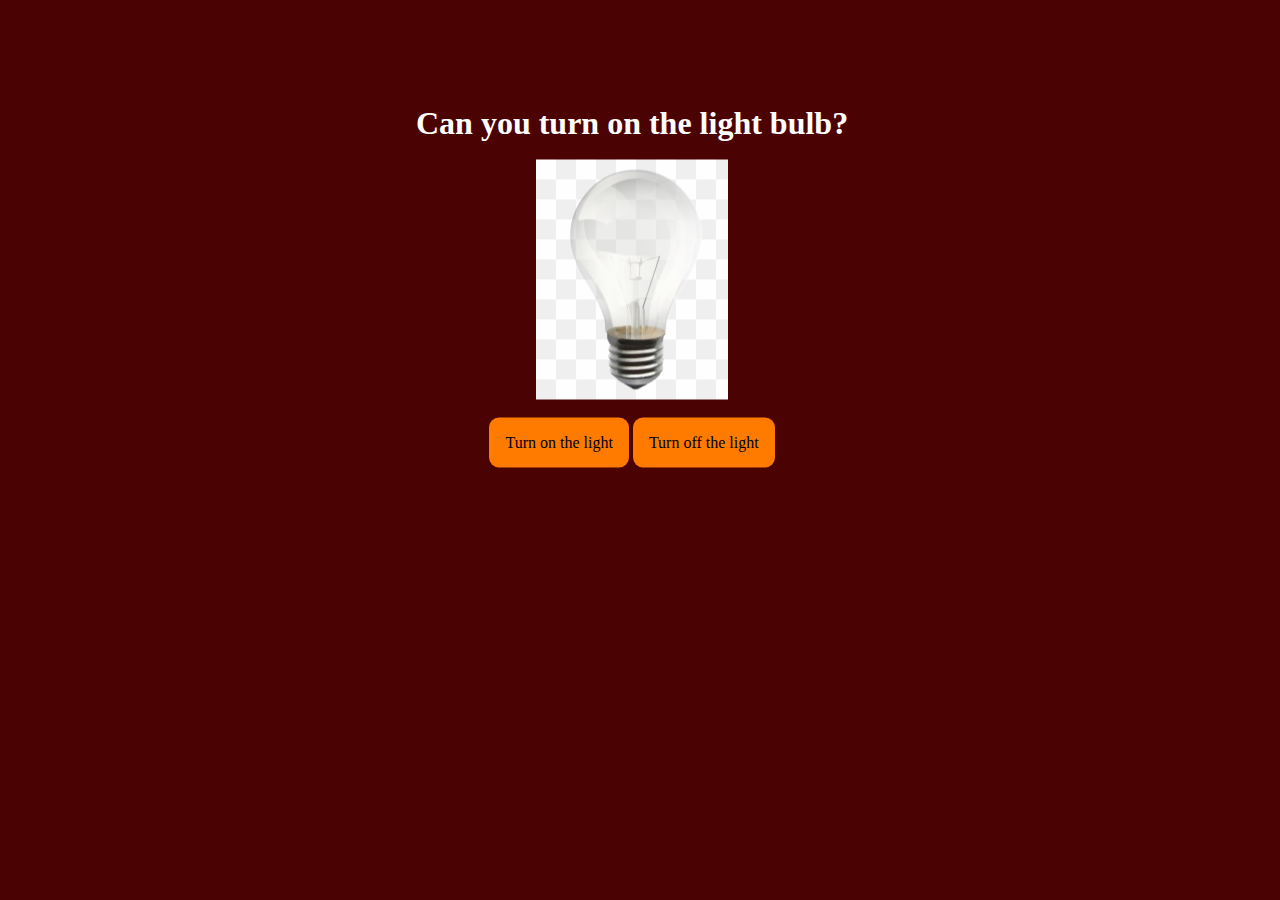
<file: image_cahnge/index.html>
<!DOCTYPE html>
<html lang="en">
<head>
    <meta charset="UTF-8">
    <meta http-equiv="X-UA-Compatible" content="IE=edge">
    <meta name="viewport" content="width=device-width, initial-scale=1.0">
    <link href="style.css" type="text/css" rel="stylesheet">
    <title>Document</title>
</head>
<body>
    <div class="container">
       <div class="flexcontainer">
           <h1>Can you turn on the light bulb?</h1>
           <br>
           <img src="img/ofbulb.png " id="image">
           <br>
           <div class="cnt">
               <!-- this is the inline technique to change the image -->
               
           <!-- <button id="On" onclick="document.getElementById('image').src='img/onbulb.png'">Turn on the light</button>
           <button id="Of" onclick="document.getElementById('image').src='img/ofbulb.png'">Turn off the light</button>-->
          <button id="On" onclick="onLight()">Turn on the light</button>
          <button id="Of" onclick="ofLight()">Turn off the light</button>
           </div>

       </div>
    </div>
    
    <script>
    
                  function onLight(){
    var lightOn=document.getElementById("image");
     lightOn.src="img/onbulb.png";
 }

 function ofLight(){
var lightOf=document.getElementById("image");
 lightOf.src="img/ofbulb.png";
 }

    </script>
</body>
</html>
</file>
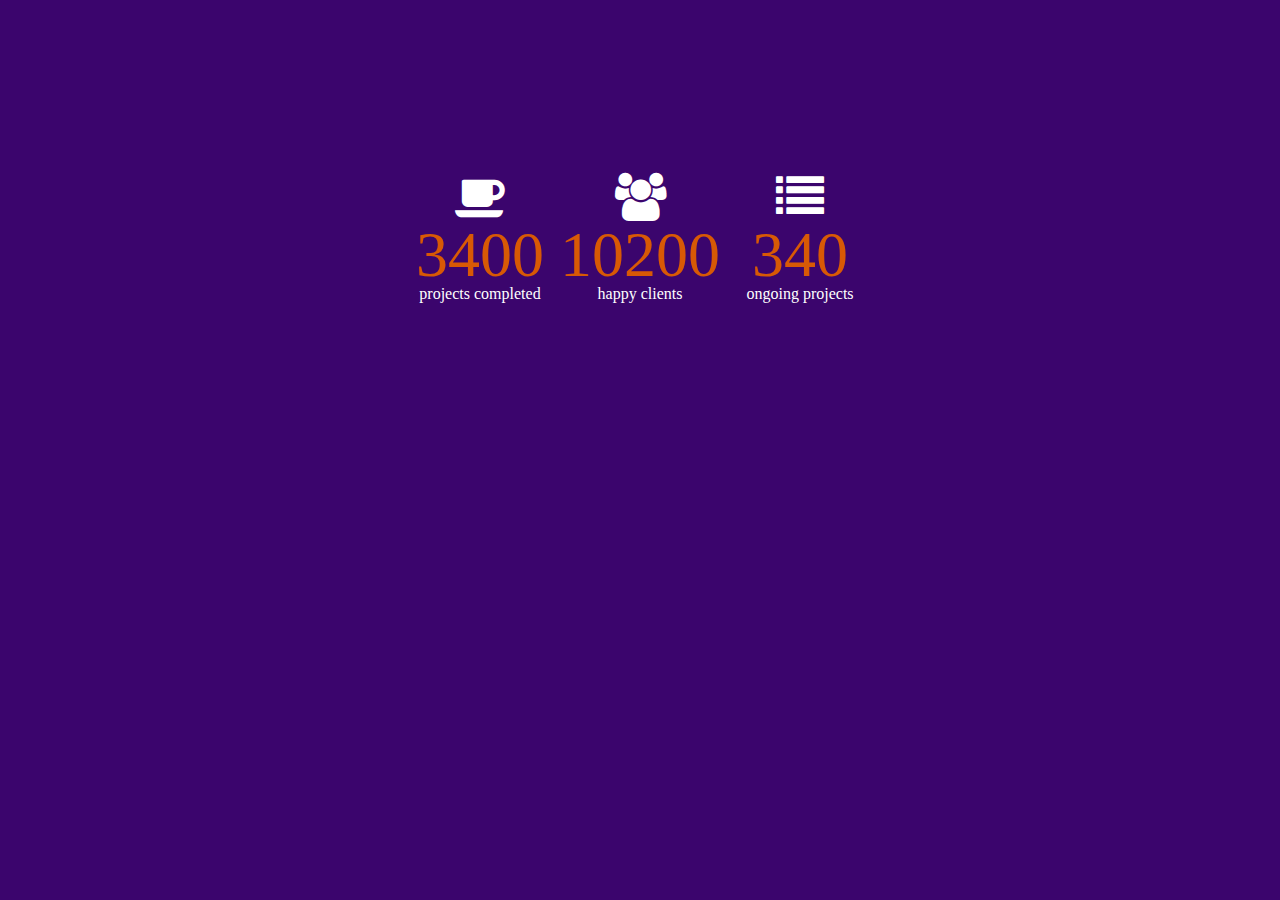
<file: increment/index.html>
<!DOCTYPE html>
<html lang="en">
<head>
    <meta charset="UTF-8">
    <meta http-equiv="X-UA-Compatible" content="IE=edge">
    <meta name="viewport" content="width=device-width, initial-scale=1.0">
    <link rel="stylesheet" type="text/css" href="styles.css">
    <link  rel="stylesheet" href="https://stackpath.bootstrapcdn.com/font-awesome/4.7.0/css/font-awesome.min.css">

    <title>Document</title>
</head>

<body>
<div class="maincontainer">
<i class="fa fa-coffee" id="icon">
    <div class="counter" data-target="5000"></div>
    <p class="size">projects completed</p>
</i>
<i class="fa fa-users"id="icon">
    <div class="counter"  data-target="15000"></div>
    <p class="size">happy clients</p>
</i>
<i class="fa fa-list" id="icon">
    <div class="counter" data-target="500"></div>
    <p class="size">ongoing projects</p>
</i>
</div>
    
<script src="index.js">

</script>
</body>
</html>
</file>
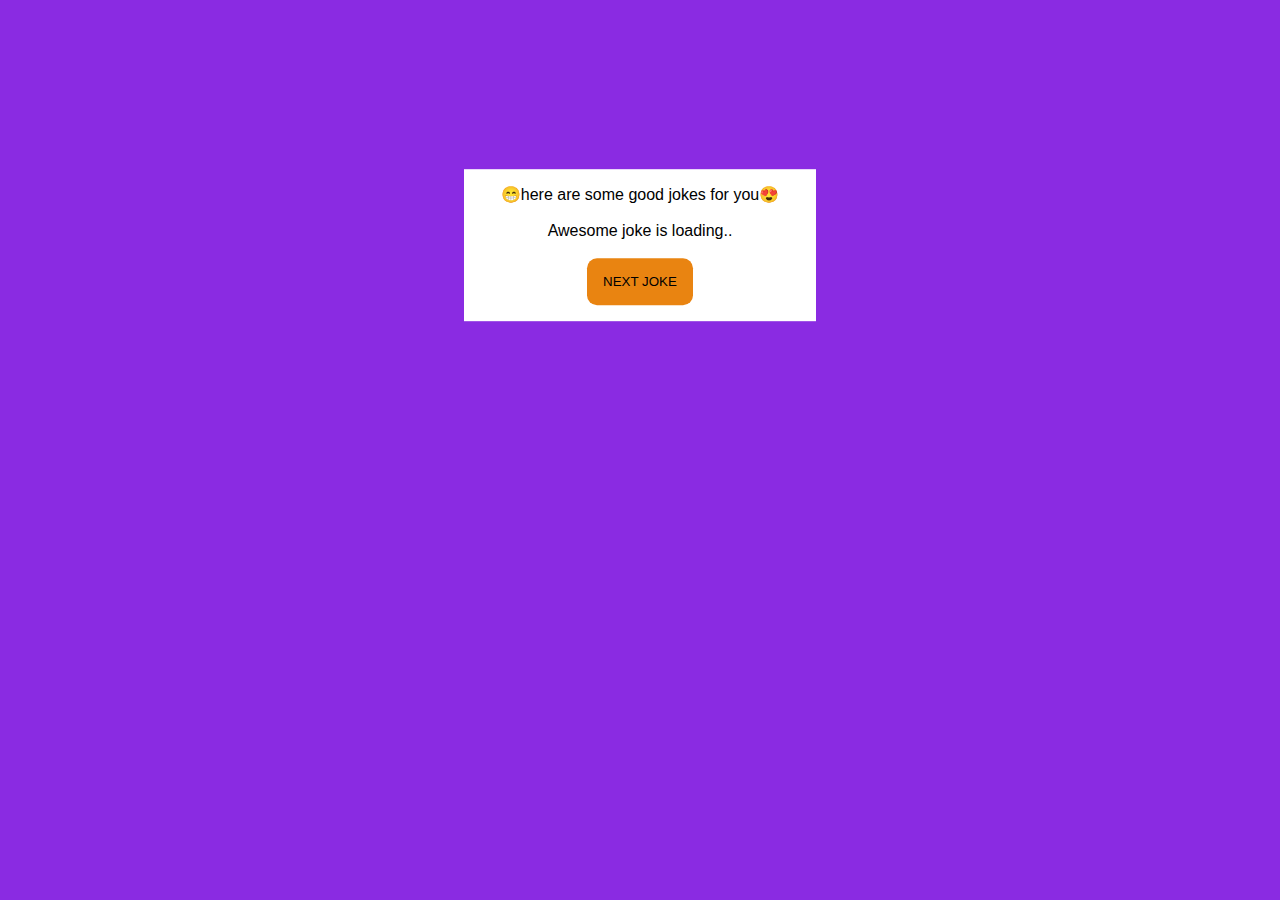
<file: jokes_fetch_api/index.html>
<!DOCTYPE html>
<html lang="en">
<head>
    <meta charset="UTF-8">
    <meta http-equiv="X-UA-Compatible" content="IE=edge">
    <meta name="viewport" content="width=device-width, initial-scale=1.0">
    <link rel="stylesheet" href="styles.css" type="text/css">
    <title>Document</title>
</head>
<body>

    <div class="container">
        <div class="flexcontainer">
            <div class="box">
                😁here are some good jokes for you😍
            </div>
            <br>
            <div id="box1">
                Awesome joke is loading..
            </div>
            <br>
            <button id="btn">NEXT JOKE</button>

        </div>

    </div>

    <script src="index.js"></script>
    
</body>
</html>
</file>
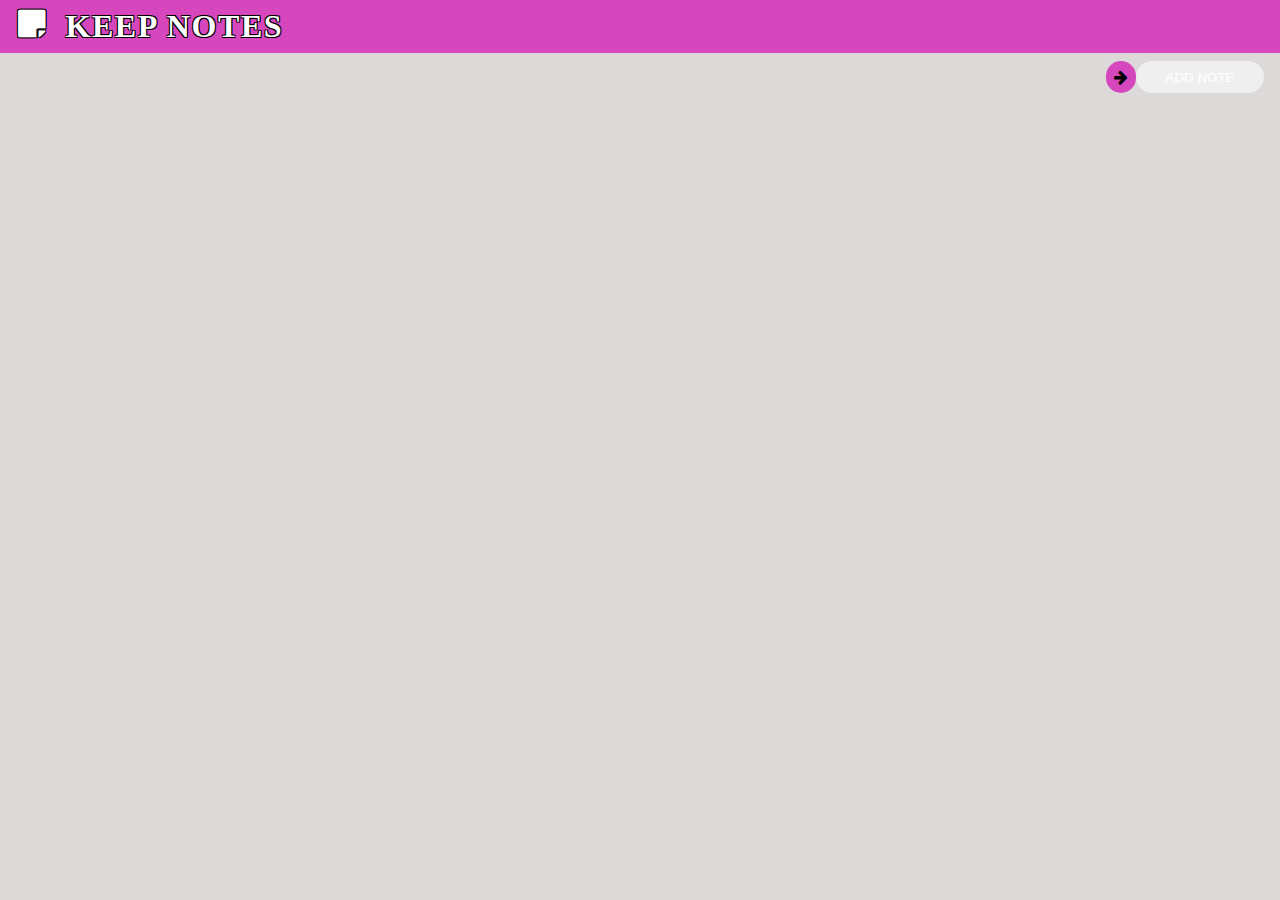
<file: keepNotes/index.html>
<!DOCTYPE html>
<html lang="en">
<head>
    <meta charset="UTF-8">
    <meta http-equiv="X-UA-Compatible" content="IE=edge">
    <meta name="viewport" content="width=device-width, initial-scale=1.0">
    <link rel="stylesheet" type="text/css" href="styles.css">
    <link  rel="stylesheet" href="https://stackpath.bootstrapcdn.com/font-awesome/4.7.0/css/font-awesome.min.css">
<title>Document</title>

</head>

<body>

    <div class="nav">
        &nbsp;
        <i class="fa fa-sticky-note" aria-hidden="true"></i>
        &nbsp;
        KEEP NOTES
    </div>
    
    <div class="cont">
        <i class="fa fa-arrow-right" aria-hidden="true" id="arrow"></i>
        <button class="writenote">ADD NOTE</button>
    </div>

    <script src="index.js"></script>
  
</body>
</html>
</file>
<file: image_cahnge/style.css>
*{
    padding:0;
    margin:0;
}
body{
    background-color:rgb(75, 2, 2);
    overflow-x:hidden;
}
.container{
    display:flex;
    margin:auto;
    width:30rem;
    margin-top:10%;
    transform:translate(0,-10%);
    align-items:center;

}
.container .flexcontainer{
    display:flex;
    align-items:center;
    flex-direction:column;
    padding:1rem;
}
.flexcontainer h1{
    flex:1;
    display:block;
    text-align:center;
    color:#fff;
}
.flexcontainer .cnt{
           flex:1;
           display:block;
           text-align:center;
}
 button{
     display:inline-block;
    padding:1rem;
    background-color:#ff7b00;
    text-align:center;
    border:none;
    border-radius:10px;
    font-family:Georgia, 'Times New Roman', Times, serif;
    font-size:1rem;
}
.cnt button #Of{
    margin-left:0;
}
.cnt button #Of{
    margin-right:0;
}
.img{
    width:100px;
    height:100px;
}
</file>
<file: increment/styles.css>
*{
    margin:0;
    padding:0;
}
body{
    background-color:rgb(59, 5, 109);
}

.maincontainer{
    display:flex;
    width:30rem;
    margin:auto;
    margin-top:15%;
    transform:translate(0,-15%);
    
}
#icon{
    display:inline-block;
    width:10rem;
    font-size:3rem;
    text-align:center;
    box-sizing: border-box;
    color:#fff;
}
.counter{
    font-size:4rem;
    color:rgb(216, 89, 5);
}
.size{
font-size:1rem;
}
</file>
<file: jokes_fetch_api/styles.css>
/* how to make a box using flex with ohter items inside it
because it automatically places the items inside it in the center and is responsive

declare a normal  non -flex box/container or flex container
then inside the box declare a flex container with display direction  coulumn;
then inside this flex container declare differnt containrers using flex:1 
 
this will do the work
*/

*{
    margin:0px;
    padding:0px;
}
body,html{
    overflow-x:hidden;
    background-color:blueviolet;
}

/* the outer container is displayed as it is */
.container{
    display:block;
    width:20rem;
    padding:1rem;
    margin:auto;
    margin-top:15%; 
    transform: translate(0, -15%) ; 
    background-color:white;
    align-items:center;
}
@media only screen and (max-width:320px){
    .container{
    width:15rem;
}
}
.container .flexcontainer{
    display:flex;
    align-items:center;
    flex-direction:column;
}
.flexcontainer .box{
    flex:1;
    display:block;
    text-align:center;
    font-family:Verdana, Geneva, Tahoma, sans-serif; 
}
.flexcontainer #box1{
    flex:1;
    display:block;
    text-align:center;
    font-family:-apple-system, BlinkMacSystemFont, 'Segoe UI', Roboto, Oxygen, Ubuntu, Cantarell, 'Open Sans', 'Helvetica Neue', sans-serif;
}

.flexcontainer  #btn{
     flex: 1; 
    display:block;
    padding:1rem; 
    background-color:rgb(233, 132, 17);
    border:none;
    border-radius:10px;
    text-align:center;
}
#btn:hover{
    background-color:aliceblue;
}
</file>
<file: keepNotes/styles.css>
*{
    padding:0;
    margin:0;
}
body{
    background-color:rgb(221, 217, 217);
    overflow-y:scroll;
}
.nav{
    display:flex;
    background-color:rgb(214, 71, 190);
    letter-spacing: 0.1rem;
    padding:0.5rem;
    font-weight:600;
    color:#fff;
    text-shadow: -1px -1px 0 #000, 1px -1px 0 #000, -1px 1px 0 #000, 1px 1px 0 #000;
    font-size:2rem;
}

.cont{
    display:flex;
    justify-content:right;
    padding-right:1rem;
    padding-top:0.5rem;
}
#arrow{
    display:block;
    padding:0.5rem;
    border-radius:1rem;
    background-color:rgb(214, 71, 190);
}
.writenote{
    display:block;
    padding:0.5rem;
    border-radius:1rem;
     transition:1s;
     width:8rem;
     background-color:none;
}
.writenote:hover{
    background-color:rgb(214, 71, 190);
}
.note{
    display: inline-block;
    box-sizing:border-box;
    padding:1rem;
    width:20rem;
    height:8rem;
    background-color:#fff;
    margin-left:1rem;
    margin-top:2rem;
    overflow-y:scroll;
    overflow-x:hidden;
}
.note-nav{
    display:flex;
    justify-content:right;
}
button{
    display:block;
    border-radius:50px;
    width:2rem;
    height:2rem;
    border:none;
    color:#fff;
}
#green{
    background-color:rgb(77, 190, 77);
}
#red{
    background-color:rgb(180, 5, 5);
}
#green:hover{
    background-color:#fff;
    color:#000;
}
#red:hover{
    background-color:#fff;
    color:#000;
}
.hidden{
    visibility:hidden;
}
textarea{
    border:none;
}
</file>
